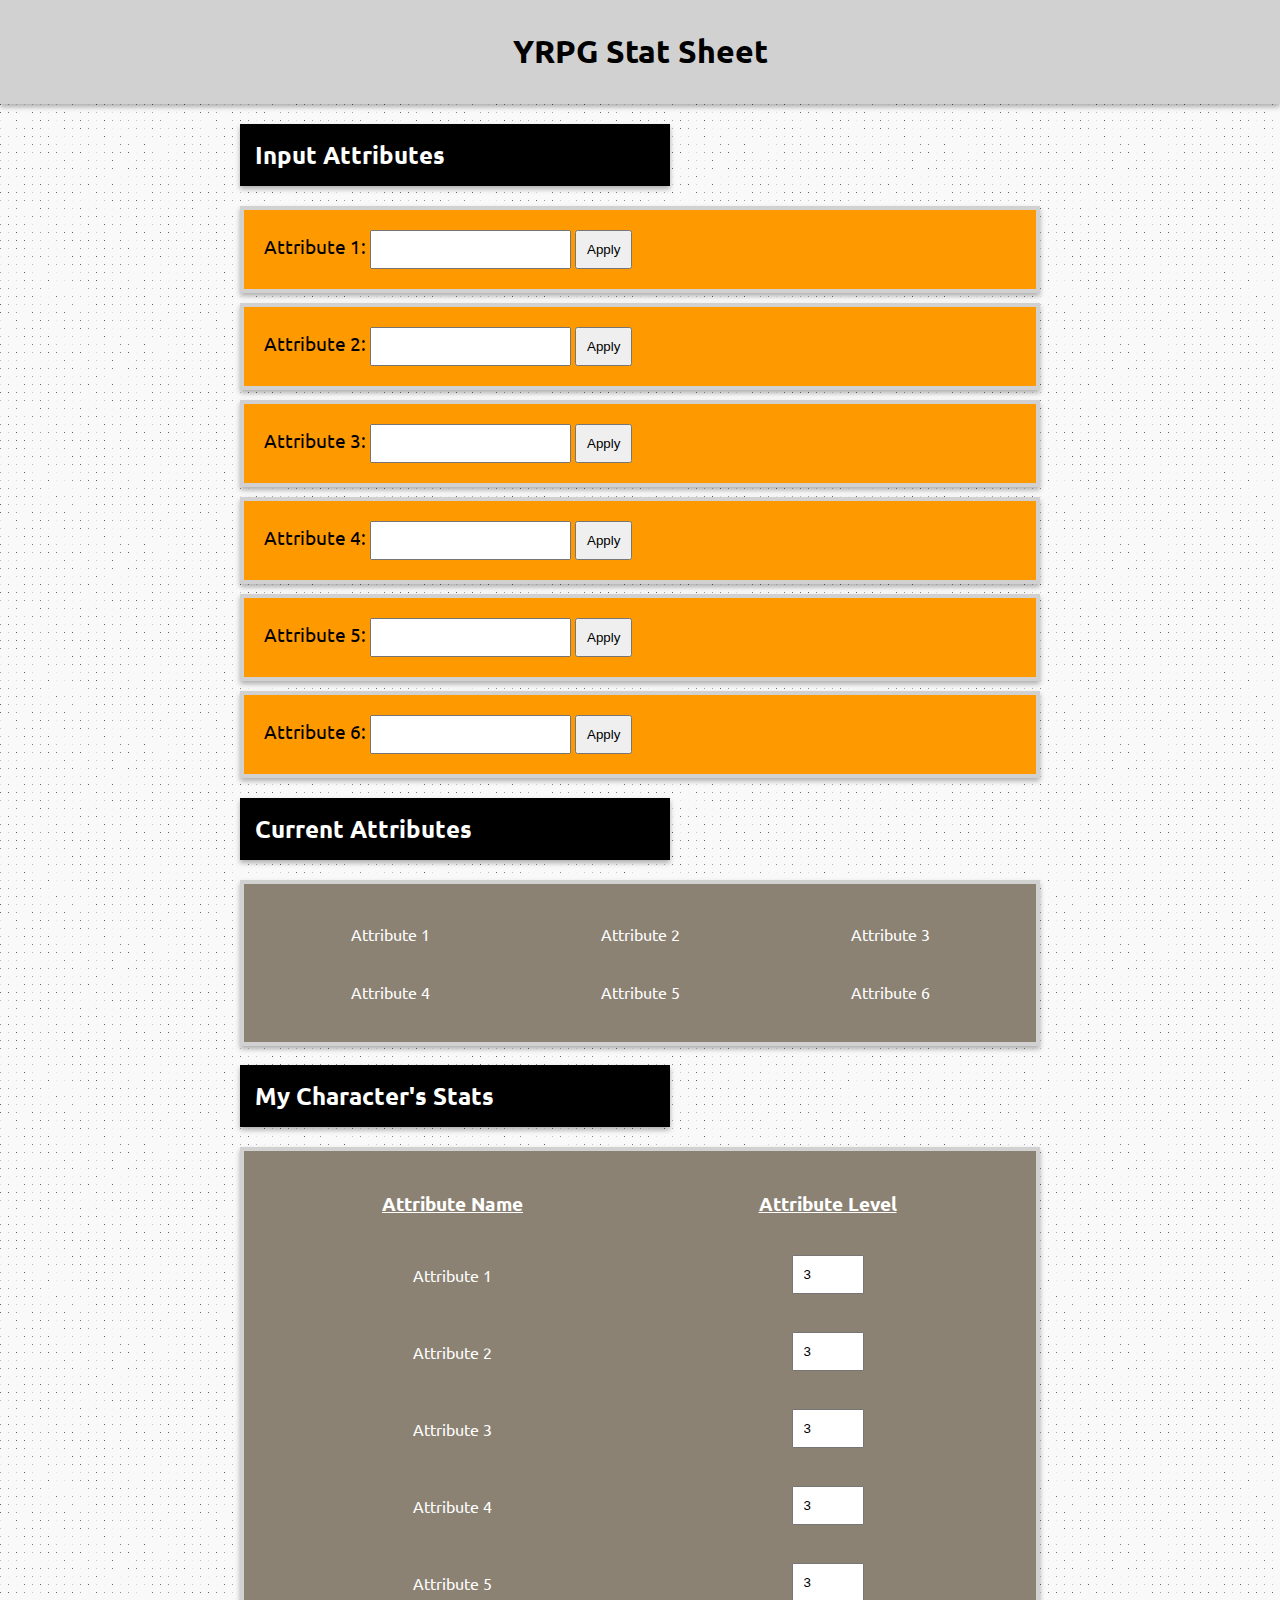
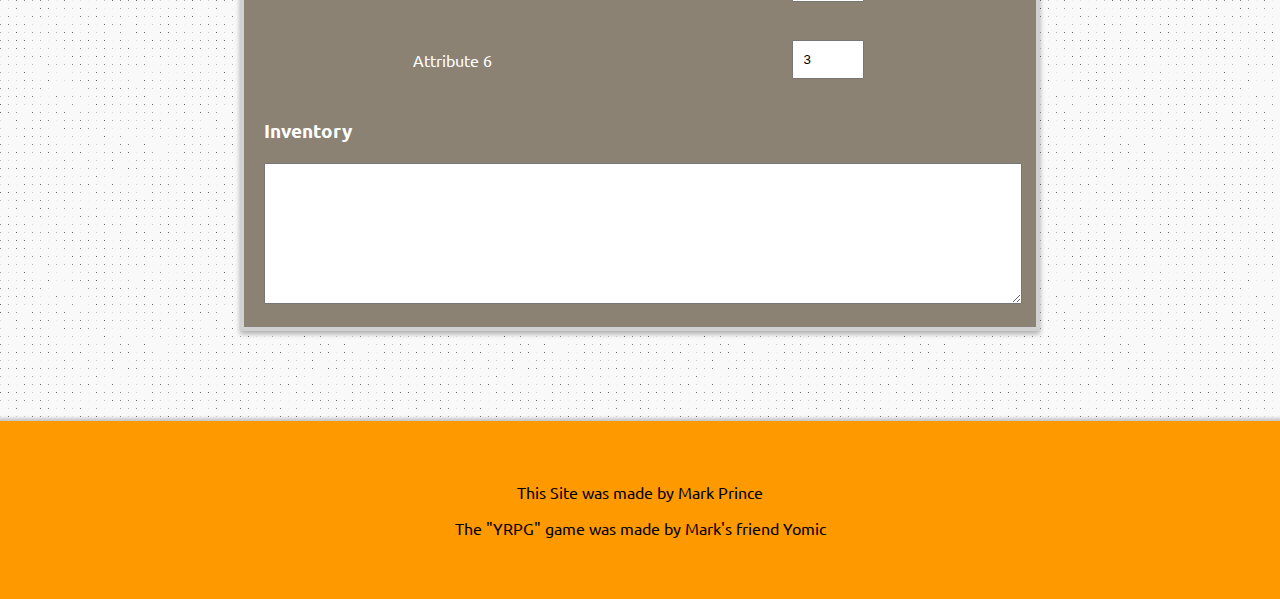
<file: yrpg - Copy/index.html>
<!DOCTYPE html>
<html>
<head>
  <link href="https://fonts.googleapis.com/css?family=Neucha|Ubuntu" rel="stylesheet">
  <link rel="stylesheet" type="text/css" href="css/yrpg.css">
  <script src="https://ajax.googleapis.com/ajax/libs/jquery/3.2.1/jquery.min.js"></script>
  <script type="text/JavaScript">
       function showMessage(){
           var attributes = { //Make Attributes Array
             0 : document.getElementById("attribute1").value,
             1 : document.getElementById("attribute2").value,
             2 : document.getElementById("attribute3").value,
             3 : document.getElementById("attribute4").value,
             4 : document.getElementById("attribute5").value,
             5 : document.getElementById("attribute6").value
           }
           //Go through all values of Array
           for(k = 0; k < 6; k++){
             if (attributes[k] !== ""){ //if value is not blank
               for (i = 0; i < 2; i++) { //for all instances of specific class because classes are treated like arrays
               var x = document.getElementsByClassName("display_message" + (k + 1)); //find right class
                   x[i].innerHTML= attributes[k];}} //set value of span equal to value in attributes array
           }
           return false; //do not reload web page
       }
   </script>

   <meta name="viewport" content="width=device-width, initial-scale=1">
<body>
  <header><!--HEADER-->
    <h1>YRPG Stat Sheet</h1>
  </header>
  <section id="container">
    <h2> Input Attributes </h2> <!--INPUT-ATTRIBUTES-->
    <section id="attribute1Form">
        <form> Attribute 1: <input type="text" name="attribute1" id="attribute1">
          <button type="button" onclick="showMessage()" value="submit" /> Apply </button>
        </form>
    </section>
    <section id="attribute1Form">
        <form> Attribute 2: <input type="text" name="attribute2" id="attribute2">
          <button type="button" onclick="showMessage()" value="submit" /> Apply </button>
        </form>
    </section>
    <section id="attribute1Form">
        <form> Attribute 3: <input type="text" name="attribute3" id="attribute3">
          <button type="button" onclick="showMessage()" value="submit" /> Apply </button>
        </form>
    </section>
    <section id="attribute1Form">
        <form> Attribute 4: <input type="text" name="attribute4" id="attribute4">
          <button type="button" onclick="showMessage()" value="submit" /> Apply </button>
        </form>
    </section>
    <section id="attribute1Form">
        <form> Attribute 5: <input type="text" name="attribute5" id="attribute5">
          <button type="button" onclick="showMessage()" value="submit" /> Apply </button>
        </form>
    </section>
    <section id="attribute1Form">
        <form> Attribute 6: <input type="text" name="attribute6" id="attribute6">
          <button type="button" onclick="showMessage()" value="submit" /> Apply </button>
        </form>
    </section>
    <h2> Current Attributes </h2> <!--------------------------------CURRENT ATTRIBUTES------------->
    <section id = "displayStats">
    <table>
    <tr>
      <td id="selector1"><span class = "display_message1">Attribute 1</span></td>
      <td id="selector2"><span class = "display_message2">Attribute 2</span></td>
      <td id="selector3"><span class = "display_message3">Attribute 3</span></td>
    </tr>
    <tr>
      <td id="selector4"><span class = "display_message4">Attribute 4</span></td>
      <td id="selector5"><span class = "display_message5">Attribute 5</span></td>
      <td id="selector6"><span class = "display_message6">Attribute 6</span></td>
    </tr>
  </table>
    </section>
  <h2>My Character's Stats</h2>
    <section id="characterStats">
      <table>
        <tr>
          <th>Attribute Name</th>
          <th>Attribute Level</th>
        </tr>
        <tr>
          <td id="selector1"><span class = "display_message1">Attribute 1</span></td>
          <td><input type="number" name="quantity" min="0" max="18" value="3"></td>
        </tr>
        <tr>
          <td id="selector2"><span class = "display_message2">Attribute 2</span></td>
          <td><input type="number" name="quantity" min="0" max="18" value="3"></td>
        </tr>
        <tr>
          <td id="selector3"><span class = "display_message3">Attribute 3</span></td>
          <td><input type="number" name="quantity" min="0" max="18" value="3"></td>
        </tr>
        <tr>
          <td id="selector4"><span class = "display_message4">Attribute 4</span></td>
          <td><input type="number" name="quantity" min="0" max="18" value="3"></td>
        </tr>
        <tr>
          <td id="selector5"><span class = "display_message5">Attribute 5</span></td>
          <td><input type="number" name="quantity" min="0" max="18" value="3"></td>
        </tr>
        <tr>
          <td id="selector6"><span class = "display_message6">Attribute 6</span></td>
          <td><input type="number" name="quantity" min="0" max="18" value="3"></td>
        </tr>
      </table>
      <h3>Inventory</h3>
      <textarea rows="9" cols="40"> </textarea>
    </section>
  </section>
<footer>
  <p>This Site was made by Mark Prince</p>
  <p>The "YRPG" game was made by Mark's friend Yomic</p>
</footer>
</body>
</file>
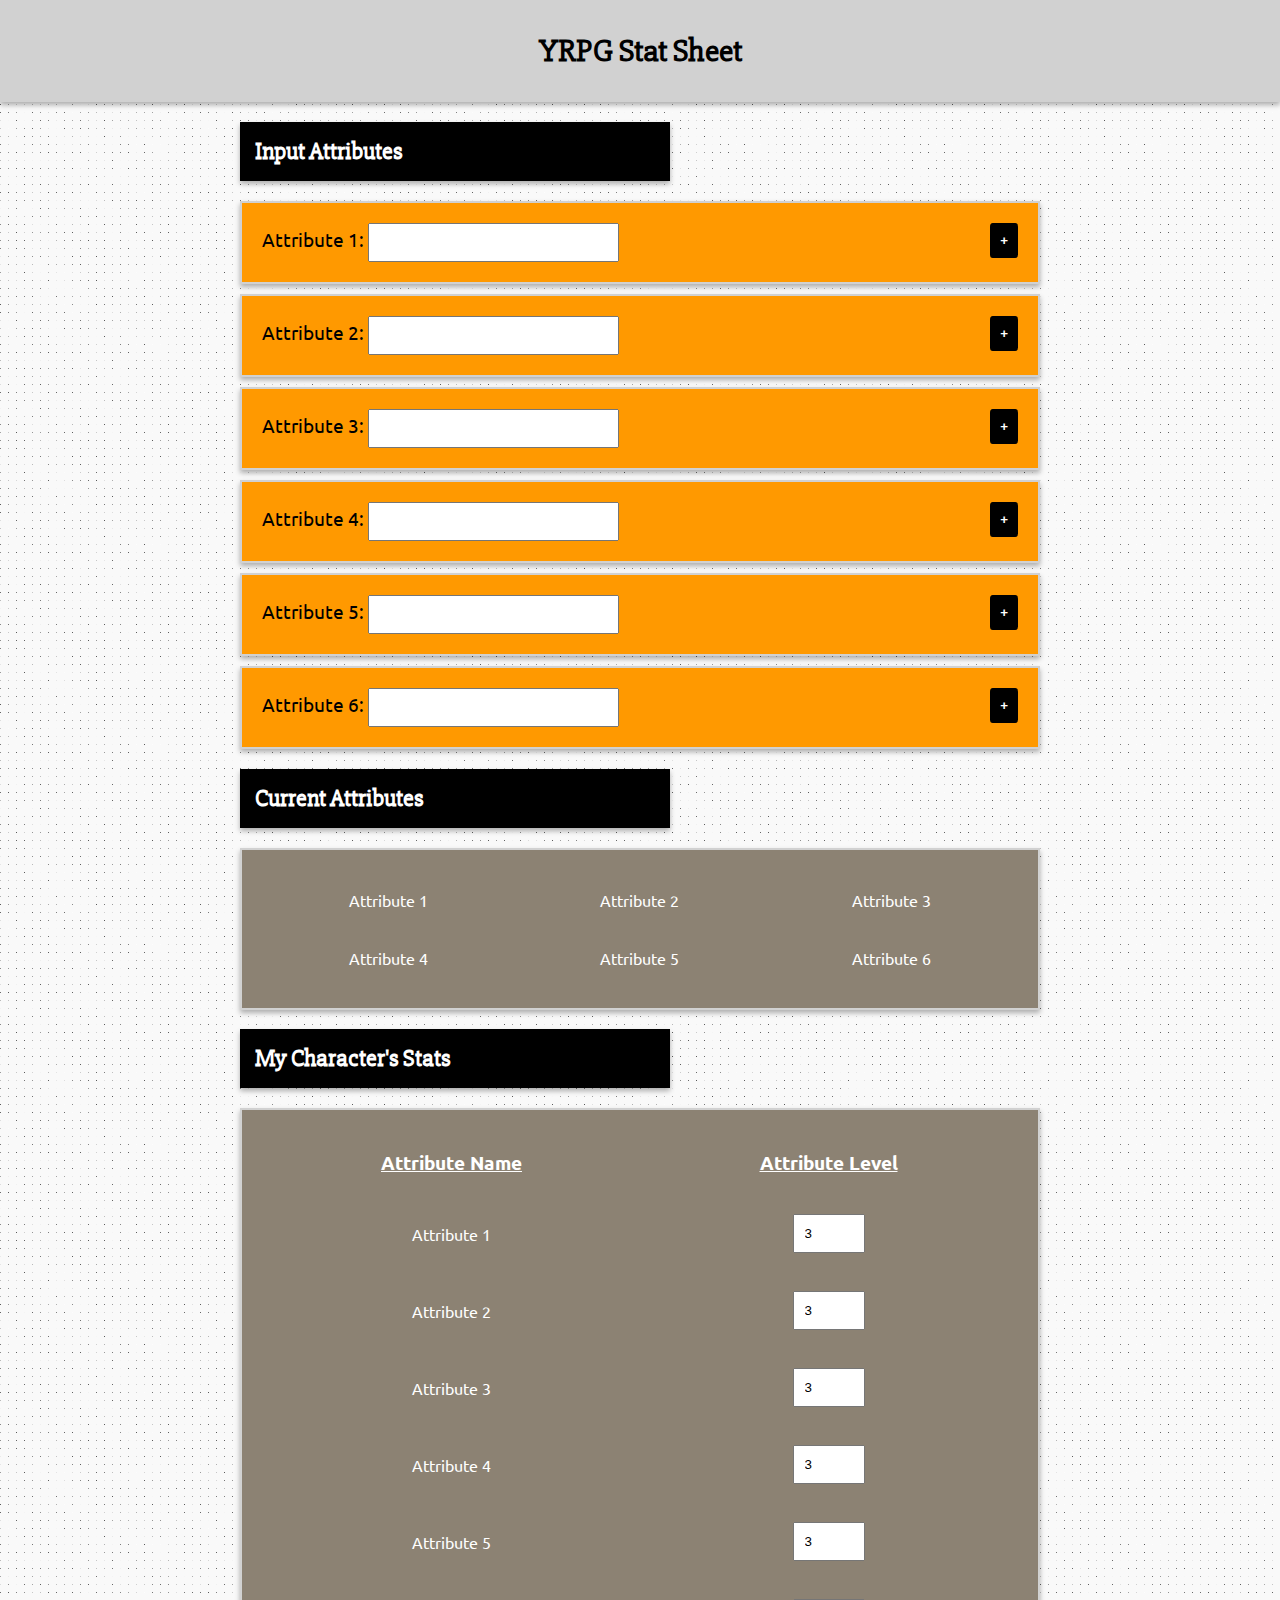
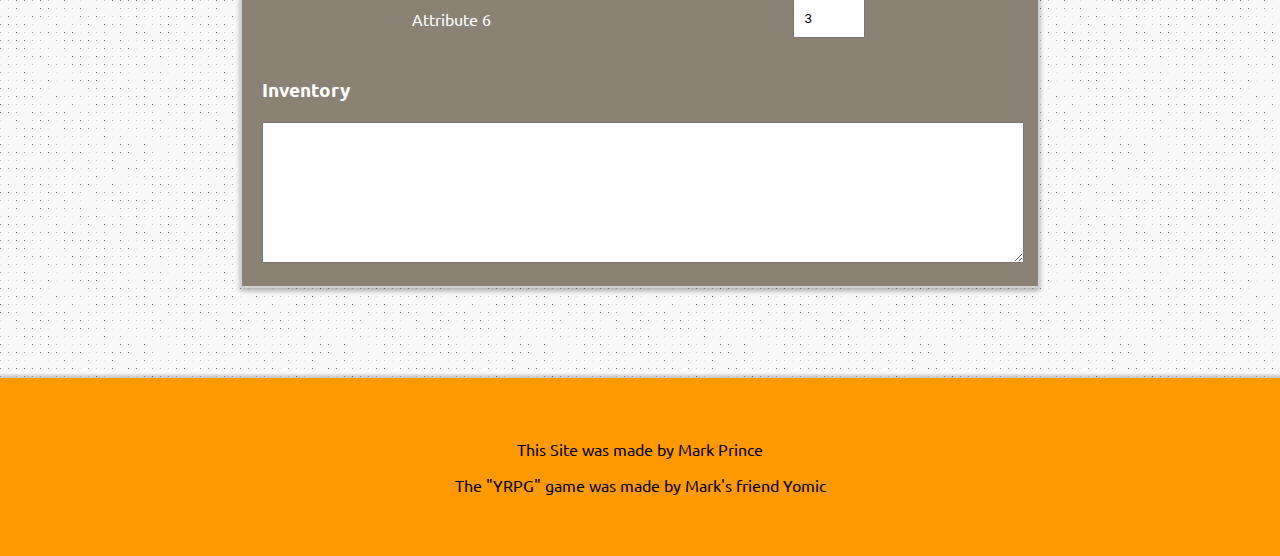
<file: yrpg/index.html>
<!DOCTYPE html>
<html>
<head>
  <link href="https://fonts.googleapis.com/css?family=Ubuntu|Slabo+27px" rel="stylesheet">
  <link rel="stylesheet" type="text/css" href="css/yrpg.css">
  <script type="text/JavaScript">
       function showMessage(){
           var attributes = { //Make Attributes Array
             0 : document.getElementById("attribute1").value,
             1 : document.getElementById("attribute2").value,
             2 : document.getElementById("attribute3").value,
             3 : document.getElementById("attribute4").value,
             4 : document.getElementById("attribute5").value,
             5 : document.getElementById("attribute6").value
           }
           //Go through all values of Array
           for(k = 0; k < 6; k++){
             if (attributes[k] !== ""){ //if value is not blank
               for (i = 0; i < 2; i++) { //for all instances of specific class because classes are treated like arrays
               var x = document.getElementsByClassName("display_message" + (k + 1)); //find right class
                   x[i].innerHTML= attributes[k];}} //set value of span equal to value in attributes array
             }
             return false; //do not reload web page
       }
   </script>
   <script> //This script was found here: https://www.cs.tut.fi/~jkorpela/forms/enter.html, thank you Jukka!
    function noenter() {
    return !(window.event && window.event.keyCode == 13); }
   </script>

   <meta name="viewport" content="width=device-width, initial-scale=1">
<body>
  <header><!--HEADER-->
    <h1>YRPG Stat Sheet</h1>
  </header>
  <section id="container">
    <h2> Input Attributes </h2> <!--INPUT-ATTRIBUTES-->
    <section class="attribute1Form">
        <form> Attribute 1: <input type="text" name="attribute1" id="attribute1" onkeypress="return noenter()">
          <button type="button" onclick="showMessage()" value="submit" /> + </button> 
        </form>
    </section>
    <section class="attribute1Form">
        <form> Attribute 2: <input type="text" name="attribute2" id="attribute2" onkeypress="return noenter()">
          <button type="button" onclick="showMessage()" value="submit" /> + </button>
        </form>
    </section>
    <section class="attribute1Form">
        <form> Attribute 3: <input type="text" name="attribute3" id="attribute3" onkeypress="return noenter()">
          <button type="button" onclick="showMessage()" value="submit" /> + </button>
        </form>
    </section>
    <section class="attribute1Form">
        <form> Attribute 4: <input type="text" name="attribute4" id="attribute4" onkeypress="return noenter()">
          <button type="button" onclick="showMessage()" value="submit" /> + </button>
        </form>
    </section>
    <section class="attribute1Form">
        <form> Attribute 5: <input type="text" name="attribute5" id="attribute5" onkeypress="return noenter()">
          <button type="button" onclick="showMessage()" value="submit" /> + </button>
        </form>
    </section>
    <section class="attribute1Form">
        <form> Attribute 6: <input type="text" name="attribute6" id="attribute6" onkeypress="return noenter()">
          <button type="button" onclick="showMessage()" value="submit" /> + </button>
        </form>
    </section>
    <h2> Current Attributes </h2>
    <section id = "displayStats">
    <table>
    <tr>
      <td class="selector1"><span class = "display_message1">Attribute 1</span></td>
      <td class="selector2"><span class = "display_message2">Attribute 2</span></td>
      <td class="selector3"><span class = "display_message3">Attribute 3</span></td>
    </tr>
    <tr>
      <td class="selector4"><span class = "display_message4">Attribute 4</span></td>
      <td class="selector5"><span class = "display_message5">Attribute 5</span></td>
      <td class="selector6"><span class = "display_message6">Attribute 6</span></td>
    </tr>
  </table>
    </section>
  <h2>My Character's Stats</h2>
    <section id="characterStats">
      <table>
        <tr>
          <th>Attribute Name</th>
          <th>Attribute Level</th>
        </tr>
        <tr>
          <td class="selector1"><span class = "display_message1">Attribute 1</span></td>
          <td><input type="number" name="quantity" min="0" max="18" value="3"></td>
        </tr>
        <tr>
          <td class="selector2"><span class = "display_message2">Attribute 2</span></td>
          <td><input type="number" name="quantity" min="0" max="18" value="3"></td>
        </tr>
        <tr>
          <td class="selector3"><span class = "display_message3">Attribute 3</span></td>
          <td><input type="number" name="quantity" min="0" max="18" value="3"></td>
        </tr>
        <tr>
          <td class="selector4"><span class = "display_message4">Attribute 4</span></td>
          <td><input type="number" name="quantity" min="0" max="18" value="3"></td>
        </tr>
        <tr>
          <td class="selector5"><span class = "display_message5">Attribute 5</span></td>
          <td><input type="number" name="quantity" min="0" max="18" value="3"></td>
        </tr>
        <tr>
          <td class="selector6"><span class = "display_message6">Attribute 6</span></td>
          <td><input type="number" name="quantity" min="0" max="18" value="3"></td>
        </tr>
      </table>
      <h3>Inventory</h3>
      <textarea rows="9" cols="40"> </textarea>
    </section>
  </section>
<footer>
  <p>This Site was made by Mark Prince</p>
  <p>The "YRPG" game was made by Mark's friend Yomic</p>
</footer>
</body>
</file>
<file: yrpg - Copy/css/yrpg.css>
body{margin: 0;
     font-family: 'Ubuntu', sans-serif;
     background-image: url("images/noise-white.png");}

header{background-color: #d1d1d1;
       padding: 10px;
       font-family: 'Ubuntu', serif;
       text-align: center;
       box-shadow: 0px 3px 5px rgba(0,0,0,0.3);}

section{margin-bottom: 10px;}

h2{color: white;
   background: black;
   padding: 15px;
   box-shadow: 0px 3px 5px rgba(0,0,0,0.3);
   max-width: 400px;
 /*border-right: thick solid #ff9900;*/}

#container{margin: auto;
           max-width: 800px;}

form{background: #ff9900;
     border-width: 4px;
     border-style: solid;
     border-color: #d1d1d1;
     padding: 20px;
     box-shadow: 0px 3px 5px rgba(0,0,0,0.3);
     margin-top: 10px;
     font-size: 120%;}

form:hover {background-color: #ffa31a;}

input{padding: 10px;}
button{padding: 10px;}

#displayStats, #characterStats{color: white;
                               background-color: #8c8273;
                               border-width: 4px;
                               border-style: solid;
                               border-color: #d1d1d1;
                               padding: 20px;
                               box-shadow: 0px 3px 5px rgba(0,0,0,0.3);
                               margin-top: 10px;}

#displayStats, #characterStats table{text-align: center;}
#displayStats td{width: 30vw;
                 padding-bottom: 2vh;
                 padding-top: 2vh;}

#characterStats td,th{width: 30vw;
                      padding-bottom: 2vh;
                      padding-top: 2vh;}
#characterStats th{text-decoration: underline;
                   font-family: 'Ubuntu', sans-serif;
                   font-size: 120%;}

textarea{width: 100%;}

footer{text-align: center;
       background: #ff9900;
       margin-top: 10vh;
       margin-bottom: 0;
       padding: 5vh;
       box-shadow: 0px 3px 3px 6px rgba(0,0,0,0.2);}
</file>
<file: yrpg/css/yrpg.css>
body{margin: 0;
     font-family: 'Ubuntu', sans-serif;
     background-image: url("images/noise-white.png");}

header{background-color: #d1d1d1;
       padding: 10px;
       font-family: 'Slabo 27px', serif;
       text-align: center;
       box-shadow: 0px 3px 5px rgba(0,0,0,0.3);}

section{margin-bottom: 10px;}

h2{color: white;
   background: black;
   padding: 15px;
   box-shadow: 0px 3px 5px rgba(0,0,0,0.3);
   max-width: 400px;
   font-family: 'Slabo 27px', serif;
 /*border-right: thick solid #ff9900;*/}

#container{margin: auto;
           max-width: 800px;}

form{background: #ff9900;
     border-width: 2px;
     border-style: solid;
     border-color: #d1d1d1;
     padding: 20px;
     box-shadow: 0px 3px 5px rgba(0,0,0,0.3);
     margin-top: 10px;
     font-size: 120%;}

form:hover {background-color: #ffa31a;}

input{padding: 10px;}
input[type="text"]{width: 30%;}

button{padding: 10px;
       color: white;
       background: black;
       font-weight: bold;
       border: none;
       border-radius: 10%;
       float: right;}

button:hover {background: #333333;}

#displayStats, #characterStats{color: white;
                               background-color: #8c8273;
                               border-width: 2px;
                               border-style: solid;
                               border-color: #d1d1d1;
                               padding: 20px;
                               box-shadow: 0px 3px 5px rgba(0,0,0,0.3);
                               margin-top: 10px;}

#displayStats, #characterStats table{text-align: center;}
#displayStats td{width: 30vw;
                 padding-bottom: 2vh;
                 padding-top: 2vh;}

#characterStats td,th{width: 30vw;
                      padding-bottom: 2vh;
                      padding-top: 2vh;}
#characterStats th{text-decoration: underline;
                   font-family: 'Ubuntu', sans-serif;
                   font-size: 120%;}

textarea{width: 100%;}

footer{text-align: center;
       background: #ff9900;
       margin-top: 10vh;
       margin-bottom: 0;
       padding: 5vh;
       box-shadow: 0px 3px 3px 6px rgba(0,0,0,0.2);}
</file>
